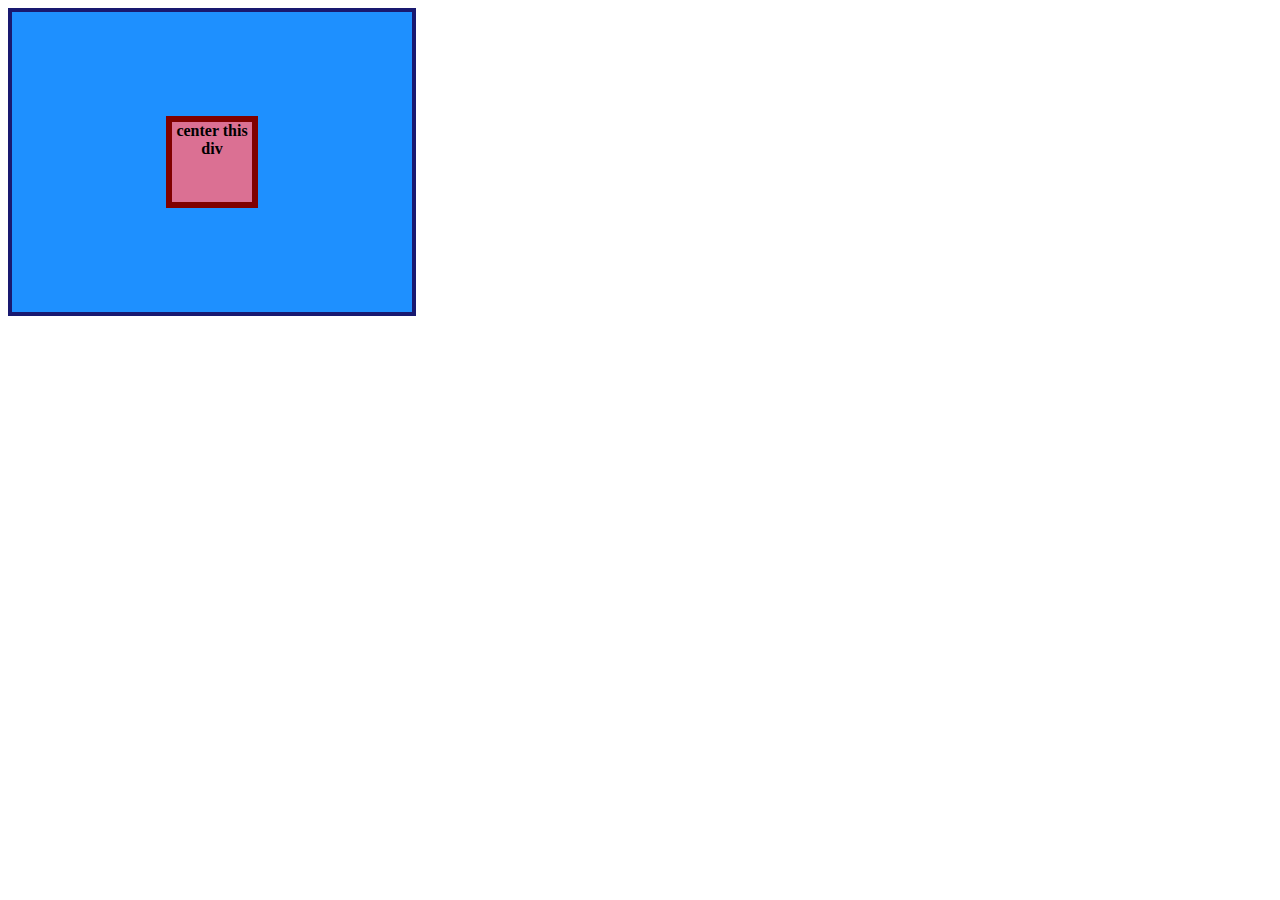
<file: flex/01-flex-center/index.html>
<!DOCTYPE html>
<html lang="en">
  <head>
    <meta charset="UTF-8">
    <meta http-equiv="X-UA-Compatible" content="IE=edge">
    <meta name="viewport" content="width=device-width, initial-scale=1.0">
    <title>CENTER THIS DIV</title>
    <link rel="stylesheet" href="style.css">
  </head>
  
  <body>
    <div class="container">
      <div class="box">center this div</div>
    </div>
  </body>
</html>
</file>
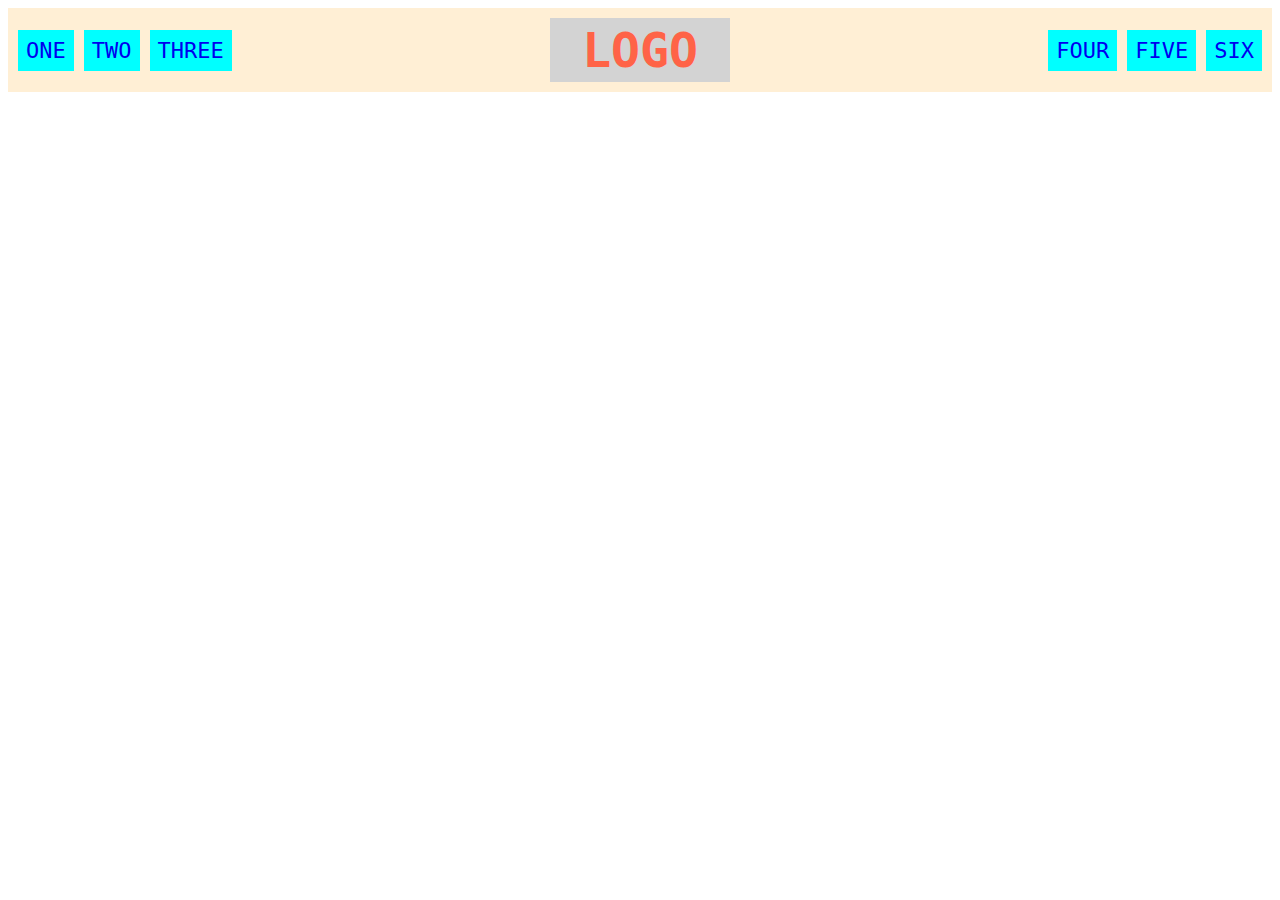
<file: flex/02-flex-header/index.html>
<!DOCTYPE html>
<html lang="en">
  <head>
    <meta charset="UTF-8">
    <meta http-equiv="X-UA-Compatible" content="IE=edge">
    <meta name="viewport" content="width=device-width, initial-scale=1.0">
    <title>Flex Header</title>
    <link rel="stylesheet" href="style.css">
  </head>
  
  <body>
    <div class="header">
      <div class="left-links">
        <ul>
          <li><a href="#">ONE</a></li>
          <li><a href="#">TWO</a></li>
          <li><a href="#">THREE</a></li>
        </ul>
      </div>
      <div class="logo">LOGO</div>
      <div class="right-links">
        <ul>
          <li><a href="#">FOUR</a></li>
          <li><a href="#">FIVE</a></li>
          <li><a href="#">SIX</a></li>
        </ul>
      </div>
    </div>
  </body>
</html>
</file>
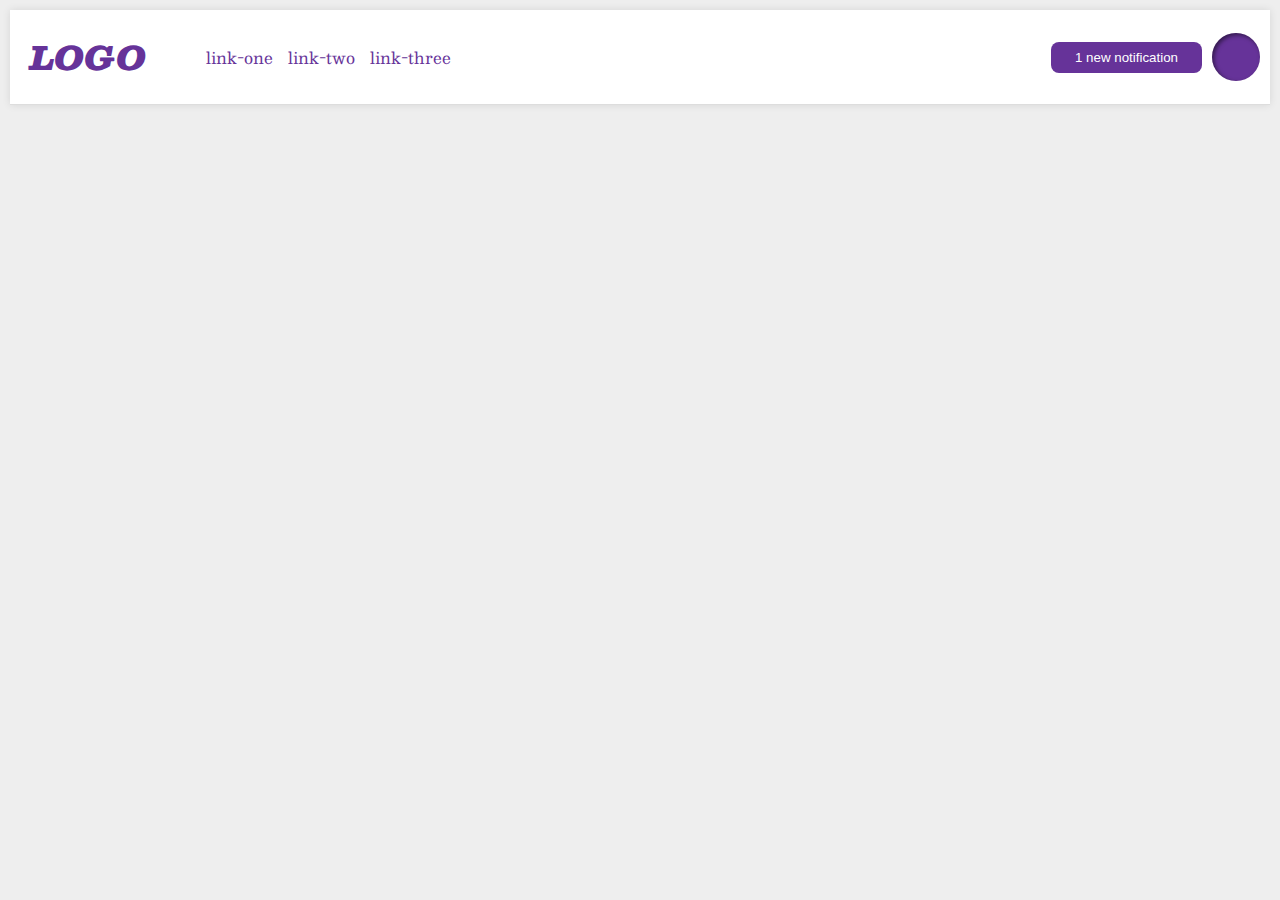
<file: flex/03-flex-header-2/index.html>
<!<!DOCTYPE html>
<html lang="en">
  <head>
    <meta charset="UTF-8">
    <meta http-equiv="X-UA-Compatible" content="IE=edge">
    <meta name="viewport" content="width=device-width, initial-scale=1.0">
    <title>Flex Header 2</title>
    <link rel="stylesheet" href="style.css">
  </head>


  <body>
    <div class="header">
      <div class="left-items">
      <div class="logo">
        LOGO
      </div>
      <ul class="links">
        <li><a href="google.com">link-one</a></li>
        <li><a href="google.com">link-two</a></li>
        <li><a href="google.com">link-three</a></li>
      </ul>
    </div>
      <div class="right-items">
        <button class="notifications">
          1 new notification
        </button>
        <div class="profile-image"></div>
      </div>
    </div>
  </body>
</html>

<!--
- Everything is centered vertically inside the header.
- There is 8px space between everything and the edge of the header.
- Items are arranged horizontally as seen in the outcome image.
- There is 16px between each item on both sides of the header.
- flex is used to arrange everything.
*/
-->
</file>
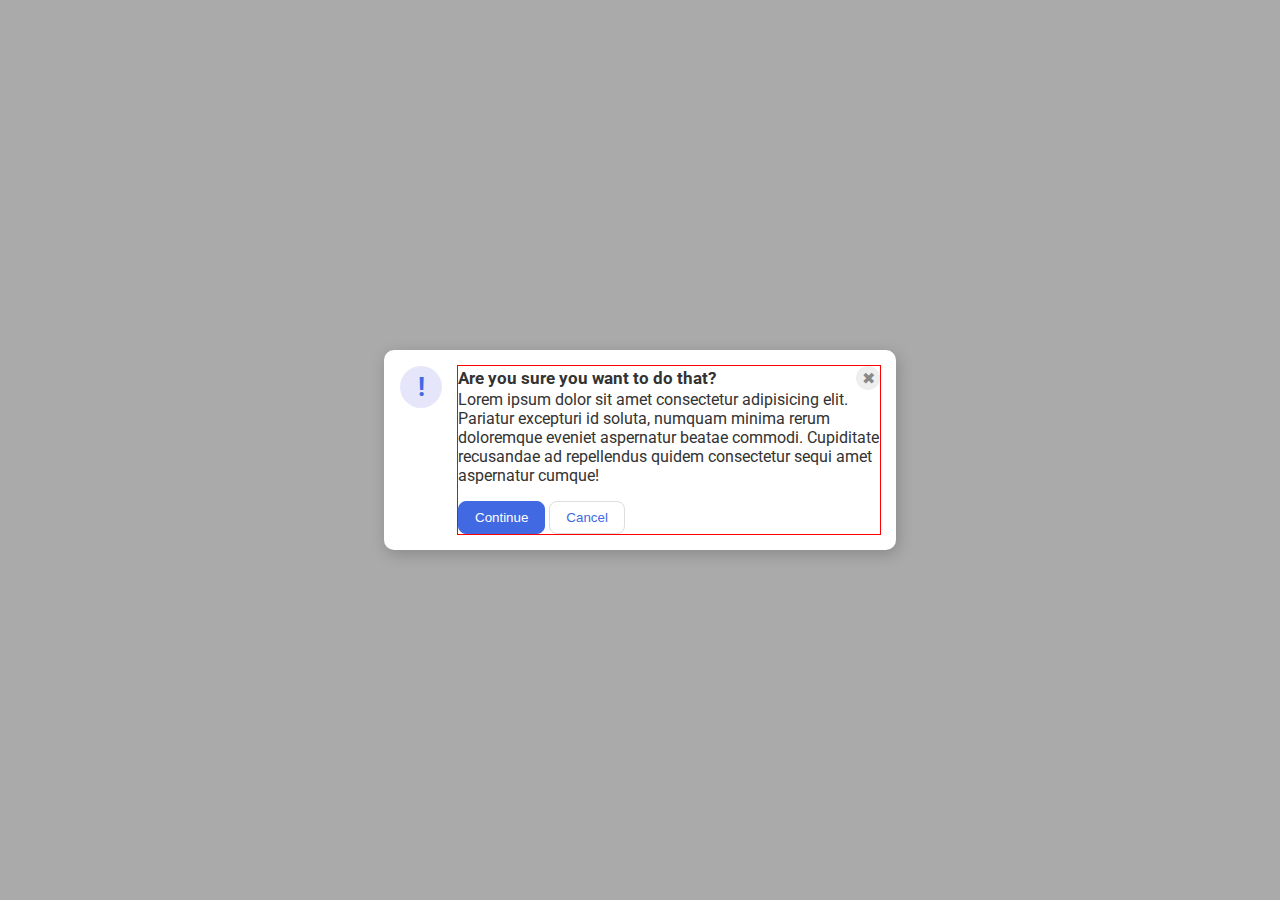
<file: flex/05-flex-modal/index.html>
<!DOCTYPE html>
<html lang="en">

<head>
  <meta charset="UTF-8">
  <meta http-equiv="X-UA-Compatible" content="IE=edge">
  <meta name="viewport" content="width=device-width, initial-scale=1.0">
  <link rel="stylesheet" href="style.css">
  <title>Modal</title>
</head>

<body>
  <div class="modal">
    <div class="icon">!</div>
    <div class="container">
      <div class="header">Are you sure you want to do that?
      <div class="close-button">✖</div>
    </div>
      <div class="text">Lorem ipsum dolor sit amet consectetur adipisicing elit. Pariatur excepturi id soluta, numquam
        minima rerum doloremque eveniet aspernatur beatae commodi. Cupiditate recusandae ad repellendus quidem
        consectetur
        sequi amet aspernatur cumque!</div>
      <button class="continue">Continue</button>
      <button class="cancel">Cancel</button>
    </div>
  </div>
</body>

</html>
</file>
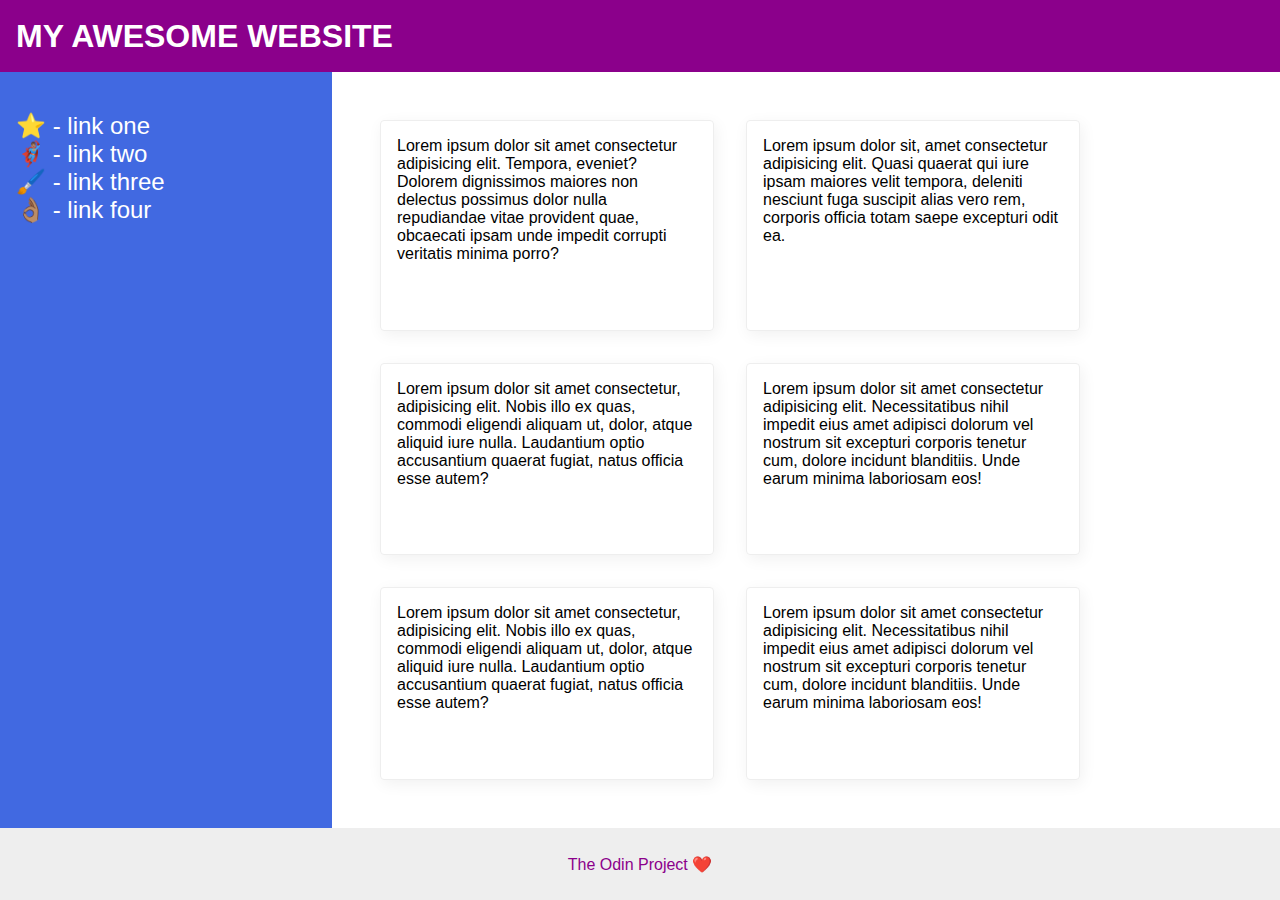
<file: flex/07-flex-layout-2/index.html>
<!DOCTYPE html>
<html lang="en">

<head>
  <meta charset="UTF-8">
  <meta http-equiv="X-UA-Compatible" content="IE=edge">
  <meta name="viewport" content="width=device-width, initial-scale=1.0">
  <title>The Holy Grail</title>
  <link rel="stylesheet" href="style.css">
</head>

<body>
  <div class="header">
    MY AWESOME WEBSITE
  </div>

  <div class="main">
    <div class="sidebar">
      <ul>
        <li><a href="#">⭐ - link one</a></li>
        <li><a href="#">🦸🏽‍♂️ - link two</a></li>
        <li><a href="#">🖌️ - link three</a></li>
        <li><a href="#">👌🏽 - link four</a></li>
      </ul>
    </div>
    <div class="cards">
      <div class="card">Lorem ipsum dolor sit amet consectetur adipisicing elit. Tempora, eveniet? Dolorem dignissimos
        maiores non delectus possimus dolor nulla repudiandae vitae provident quae, obcaecati ipsam unde impedit
        corrupti
        veritatis minima porro?</div>
      <div class="card">Lorem ipsum dolor sit, amet consectetur adipisicing elit. Quasi quaerat qui iure ipsam maiores
        velit tempora, deleniti nesciunt fuga suscipit alias vero rem, corporis officia totam saepe excepturi odit ea.
      </div>
      <div class="card">Lorem ipsum dolor sit amet consectetur, adipisicing elit. Nobis illo ex quas, commodi eligendi
        aliquam ut, dolor, atque aliquid iure nulla. Laudantium optio accusantium quaerat fugiat, natus officia esse
        autem?</div>
      <div class="card">Lorem ipsum dolor sit amet consectetur adipisicing elit. Necessitatibus nihil impedit eius amet
        adipisci dolorum vel nostrum sit excepturi corporis tenetur cum, dolore incidunt blanditiis. Unde earum minima
        laboriosam eos!</div>
      <div class="card">Lorem ipsum dolor sit amet consectetur, adipisicing elit. Nobis illo ex quas, commodi eligendi
        aliquam ut, dolor, atque aliquid iure nulla. Laudantium optio accusantium quaerat fugiat, natus officia esse
        autem?</div>
      <div class="card">Lorem ipsum dolor sit amet consectetur adipisicing elit. Necessitatibus nihil impedit eius amet
        adipisci dolorum vel nostrum sit excepturi corporis tenetur cum, dolore incidunt blanditiis. Unde earum minima
        laboriosam eos!</div>
    </div>
  </div>

  <div class="footer">
    The Odin Project ❤️
  </div>
</body>

</html>
</file>
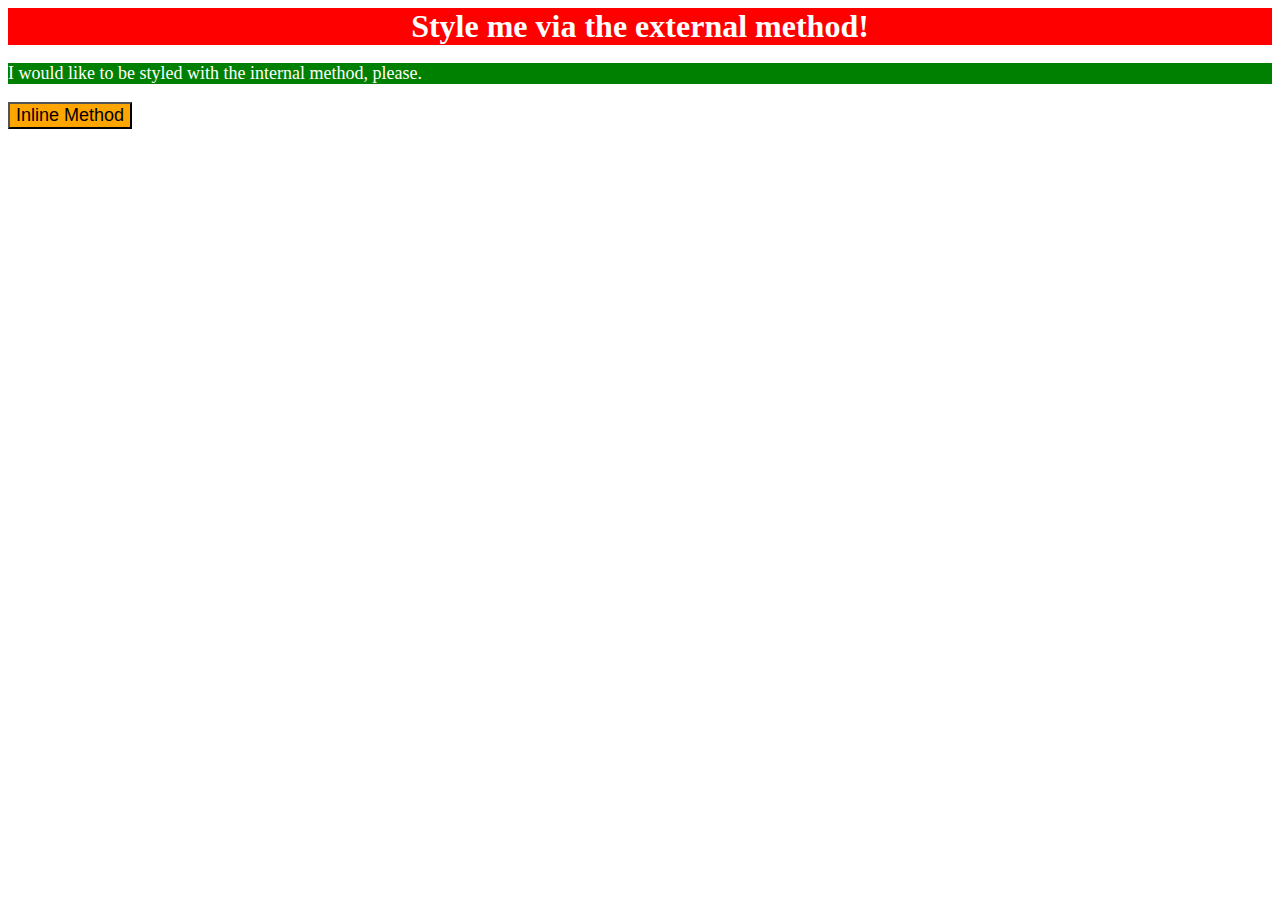
<file: foundations/01-css-methods/index.html>
<!DOCTYPE html>
<html lang="en">
  <head>
    <meta charset="UTF-8">
    <meta http-equiv="X-UA-Compatible" content="IE=edge">
    <meta name="viewport" content="width=device-width, initial-scale=1.0">
    <title>Methods for Adding CSS</title>
    <link rel="stylesheet" href="css/style.css">
    <style>
      p{
        background-color: green;
        color: white;
        font-size: 18px;
      }
    </style>
  </head>
  <body>
    <div>Style me via the external method!</div>
    <p>I would like to be styled with the internal method, please.</p>
    <button style="background-color: orange; font-size: 18px;">Inline Method</button>
  </body>
</html>
</file>
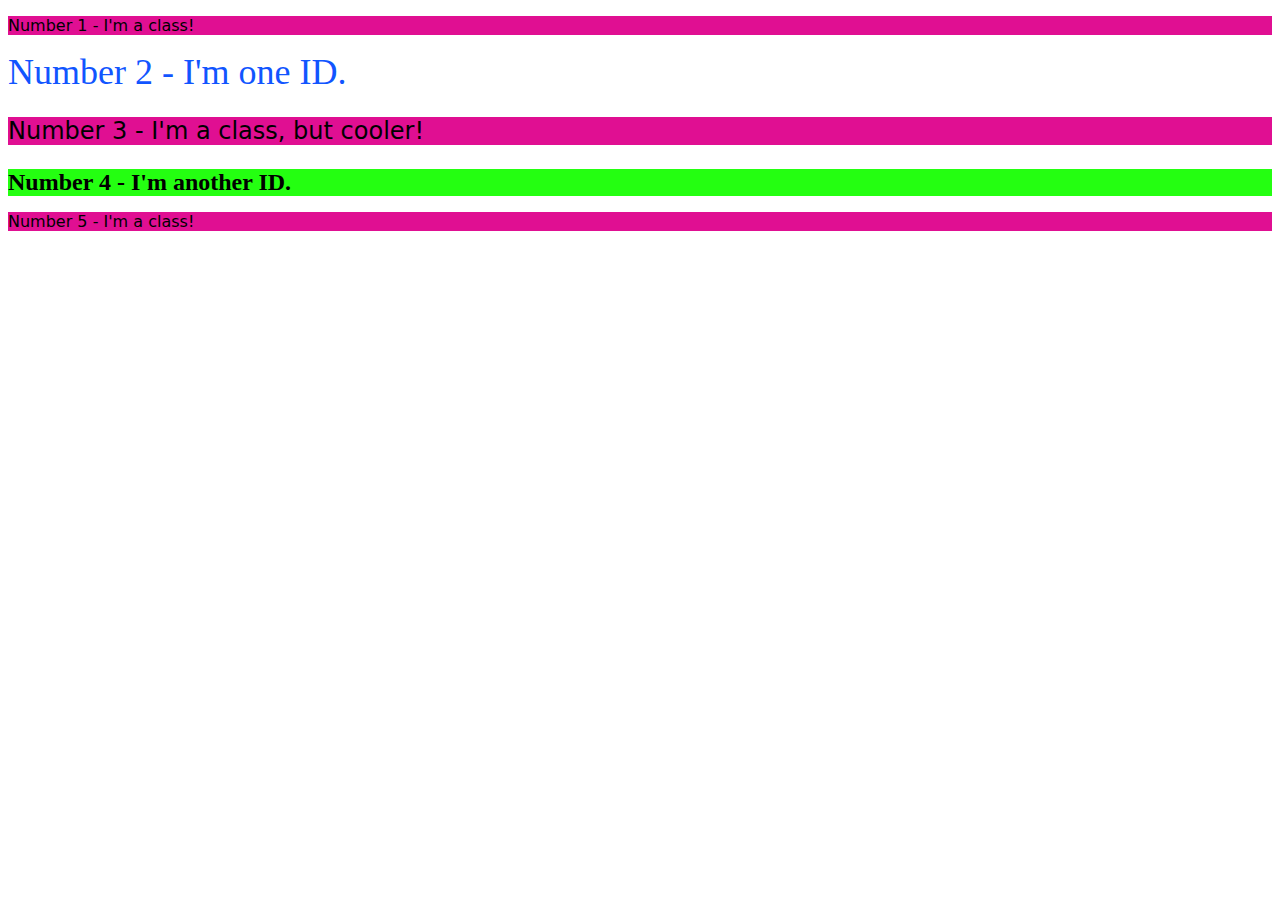
<file: foundations/02-class-id-selectors/index.html>
<!DOCTYPE html>
<html lang="en">
  <head>
    <meta charset="UTF-8">
    <meta http-equiv="X-UA-Compatible" content="IE=edge">
    <meta name="viewport" content="width=device-width, initial-scale=1.0">
    <title>Class and ID Selectors</title>
    <link rel="stylesheet" href="style.css">
  </head>
  <body>
    <p class="odd">Number 1 - I'm a class!</p>
    <div id="id-for-2">Number 2 - I'm one ID.</div>
    <p class="odd multiple-class">Number 3 - I'm a class, but cooler!</p>
    <div id="id-for-4">Number 4 - I'm another ID.</div>
    <p class="odd">Number 5 - I'm a class!</p>
  </body>
</html>
</file>
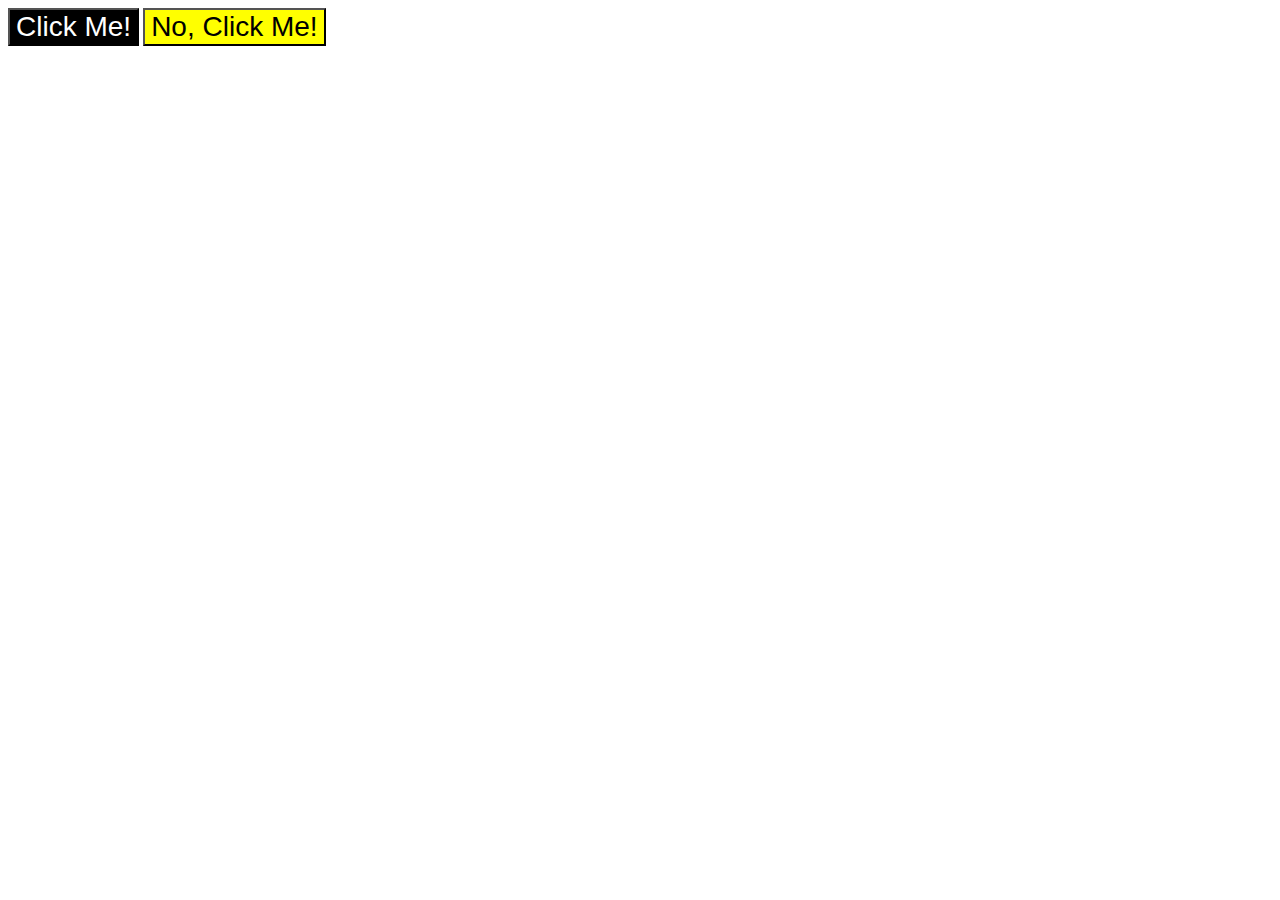
<file: foundations/03-grouping-selectors/index.html>
<!DOCTYPE html>
<html lang="en">
  <head>
    <meta charset="UTF-8">
    <meta http-equiv="X-UA-Compatible" content="IE=edge">
    <meta name="viewport" content="width=device-width, initial-scale=1.0">
    <title>Grouping Selectors</title>
    <link rel="stylesheet" href="style.css">
  </head>
  <body>
    <button class="class-one">Click Me!</button>
    <button class="class-two">No, Click Me!</button>
  </body>
</html>
</file>
<file: flex/01-flex-center/style.css>
.container {
  display: flex;
  background: dodgerblue;
  border: 4px solid midnightblue;
  width: 400px;
  height: 300px;
  align-items: center;
  justify-content: center;
}

.box {
  background: palevioletred;
  font-weight: bold;
  text-align: center;
  border: 6px solid maroon;
  width: 80px;
  height: 80px;
}
</file>
<file: flex/02-flex-header/style.css>
.header  {
  font-family: monospace;
  background: papayawhip;
  display: flex;
  justify-content: space-between;
  align-items: center;
  padding: 10px;
}

.logo {
  font-size: 48px;
  font-weight: 900;
  color: tomato;
  background: lightgray;
  padding: 4px 32px;
}

ul {
  /* this removes the dots on the list items*/
  list-style-type: none;
  display: flex;
  margin: 0;
  padding: 0;
  gap: 10px;
}

ul{
  justify-content: flex-start;
}

a {
  font-size: 22px;
  background: cyan;
  padding: 8px;
  /* this removes the line under the links */
  text-decoration: none;
}
</file>
<file: flex/03-flex-header-2/style.css>
/* this is some magical font-importing.  
you'll learn about it later. */
@import url('https://fonts.googleapis.com/css2?family=Besley:ital,wght@0,400;1,900&display=swap');

body {
  margin: 0;
  background: #eee;
  font-family: Besley, serif;
}

.header {
  background: white;
  border-bottom: 1px solid #ddd;
  box-shadow: 0 0 8px rgba(0,0,0,.1);
  display: flex;
  margin: 10px;
  align-items: center;
  justify-content: space-between;
}

.profile-image {
  background: rebeccapurple;
  box-shadow: inset 2px 2px 4px rgba(0,0,0,.5);
  border-radius: 50%;
  width: 48px;
  height:  48px;
}

.logo {
  color: rebeccapurple;
  font-size: 32px;
  font-weight: 900;
  font-style: italic;
  padding: 10px;
}

button {
  border: none;
  border-radius: 8px;
  background: rebeccapurple;
  color: white;
  padding: 8px 24px;
}

a {
  /* this removes the line under our links */
  text-decoration: none;
  color: rebeccapurple;
}

ul {
  list-style-type: none;
  display: flex;
  gap: 15px;
}

.right-items, .left-items{
  align-items: center;
  display: flex;
  gap: 10px;
  padding: 10px;;
}


/*
- Everything is centered vertically inside the header.
- There is 8px space between everything and the edge of the header.
- Items are arranged horizontally as seen in the outcome image.
- There is 16px between each item on both sides of the header.
- flex is used to arrange everything.
*/
</file>
<file: flex/05-flex-modal/style.css>
@import url('https://fonts.googleapis.com/css2?family=Roboto:wght@400;700&display=swap');

html, body {
  height: 100%;
}

body {
  font-family: Roboto, sans-serif;
  margin: 0;
  background: #aaa;
  color: #333;
  /* I'll give you this one for free lol */
  display: flex;
  align-items: center;
  justify-content: center;
}
.icon{
  flex-shrink: 0;
}

.modal {
  background: white;
  width: 480px;
  border-radius: 10px;
  box-shadow: 2px 4px 16px rgba(0,0,0,.2);
  display: flex;
  padding: 16px;
  gap: 16px;
}

/* for the header we are grouping the close button and heading
so when we use display flex on it, it 'rowifies' them and
puts up the button about where it needs to be and then we use
justify to but all the space on the right between them. */
.header{
  display: flex;
  justify-content: space-between;
  font-weight: bold;
  font-size: 17px;
  align-items: center;
}


.icon {
  color: royalblue;
  font-size: 26px;
  font-weight: 700;
  background: lavender;
  width: 42px;
  height: 42px;
  border-radius: 50%;
  display: flex;
  align-items: center;
  justify-content: center;
}

.close-button {
  background: #eee;
  border-radius: 50%;
  color: #888;
  font-weight: 400;
  font-size: 16px;
  height: 24px;
  width: 24px;
  display: flex;
  align-items: center;
  justify-content: center;
}

button {
  padding: 8px 16px;
  border-radius: 8px;
}

button.continue {
  background: royalblue;
  border: 1px solid royalblue;
  color: white;
}

button.cancel {
  background: white;
  border: 1px solid #ddd;
  color: royalblue;
}
.continue,
.cancel{
  margin-top: 16px;
  margin-left: 0;
}
.container{
  outline: 1px solid red;
}
</file>
<file: flex/07-flex-layout-2/style.css>
body {
  font-family: -apple-system, BlinkMacSystemFont, 'Segoe UI', Roboto, Oxygen, Ubuntu, Cantarell, 'Open Sans', 'Helvetica Neue', sans-serif;
  margin: 0;
  min-height: 100vh;
  display: flex;
  flex-direction: column;
}

.header {
  height: 72px;
  background: darkmagenta;
  color: white;
  display: flex;
  align-items: center;
  font-size: 32px;
  font-weight: 900;

  padding: 0 16px;
}

.footer {
  height: 72px;
  background: #eee;
  color: darkmagenta;
  display: flex;
  justify-content: center;
  align-items: center;
}

.sidebar {
  width: 300px;
  background: royalblue;
  flex-shrink: 0;
  padding: 16px;
}

a{
  text-decoration: none;
  color: white;
}

ul{
  list-style: none;
  font-size: 24px;
  padding: 0;
}

.card {
  border: 1px solid #eee;
  box-shadow: 2px 4px 16px rgba(0,0,0,.06);
  border-radius: 4px;
  width: 300;
  padding: 16px;
  margin: 16px;
}
.main{
  display: flex;
  flex: 1;
}

.cards{
  display: flex;
  padding: 32px;
  flex-wrap: wrap;
}
.card{
  width: 300px;
  padding: 16px;
  margin: 16px;
}
</file>
<file: foundations/01-css-methods/css/style.css>
div {
    background-color: red;
    color: white;
    font-size: 32px;
    text-align: center;
    font-weight: bold;
}
</file>
<file: foundations/02-class-id-selectors/style.css>
.odd{
    background-color: #E00F92;
    font-family: 'Verdana', 'DejaVu Sans', fantasy;
}
#id-for-2{
    color:#1155FF;
    font-size: 36px;
}
.multiple-class{
    font-size: 24px;
}
#id-for-4{
    background-color:#24FF11;
    font-size: 24px;
    font-weight: bold;
}
</file>
<file: foundations/03-grouping-selectors/style.css>
.class-one, .class-two{
    font-size: 28px;
    font-family: 'Helvetica', 'Times New Roman', sans-serif;
}
.class-one{
    background-color: black;
    color: white;
}
.class-two{
    background-color: yellow;
}
</file>
